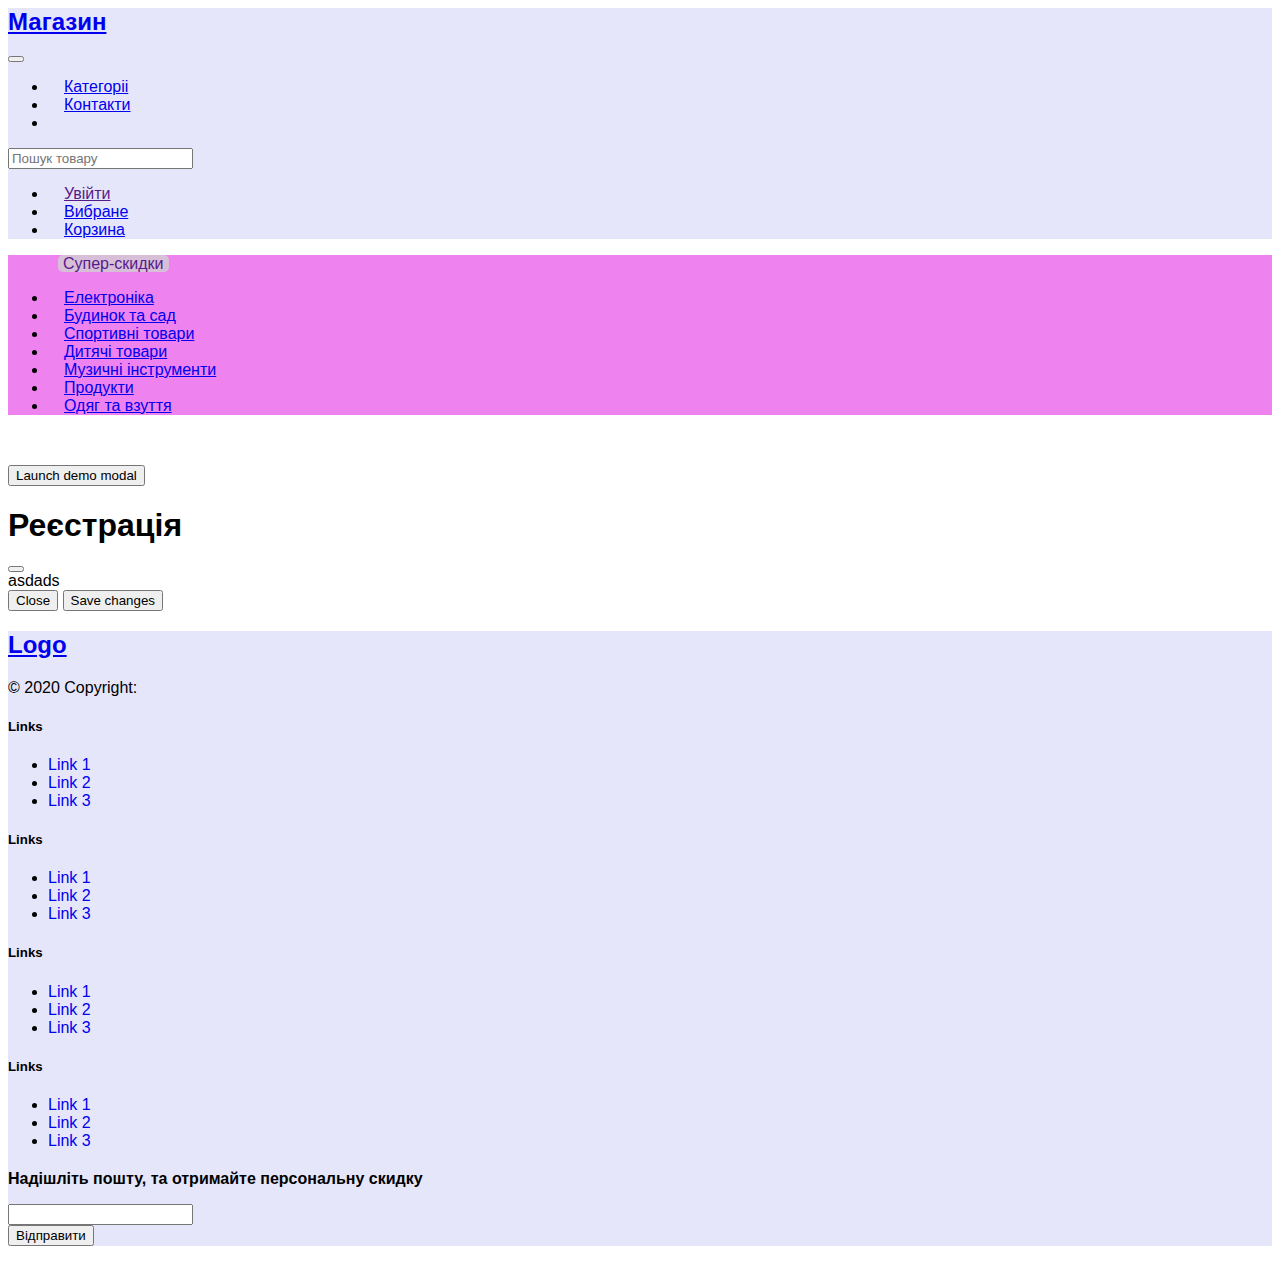
<file: page/categor.html>
<!DOCTYPE>
<html lang="uk">
<head>
<meta charset="utf-8">
<meta name="viewport" content="width=device-width, initial-scale=1">
<title>Ма-га-зин-чик</title>

<link rel="stylesheet" type="text/css" href="/css/style.css">
<link href="https://cdn.jsdelivr.net/npm/bootstrap@5.1.3/dist/css/bootstrap.min.css" rel="stylesheet" integrity="sha384-1BmE4kWBq78iYhFldvKuhfTAU6auU8tT94WrHftjDbrCEXSU1oBoqyl2QvZ6jIW3" crossorigin="anonymous">
  <link rel="stylesheet" href="https://cdn.jsdelivr.net/npm/bootstrap-icons@1.9.1/font/bootstrap-icons.css">

 <script defer src="https://cdn.jsdelivr.net/npm/bootstrap@5.1.3/dist/js/bootstrap.bundle.min.js" integrity="sha384-ka7Sk0Gln4gmtz2MlQnikT1wXgYsOg+OMhuP+IlRH9sENBO0LRn5q+8nbTov4+1p" crossorigin="anonymous"></script>

</head>
<body>

<header>
	<div class="containers">
	<nav class="navbar navbar-expand-lg "style="background-color: #E6E6FA;">
		<div class="container-xl ">
			<a class="navbar-brand"  href="/index.html"><h2>Магазин</h2></a>
			<button class="navbar-toggler" type="button" data-bs-toggle="collapse" data-bs-target="#navbarTogglerDemo02" aria-controls="navbarTogglerDemo02" aria-expanded="false" aria-label="Toggle navigation">
				<span class="navbar-toggler-icon"></span>
			</button>
			<div class="collapse navbar-collapse " id="navbarTogglerDemo02">
				<ul class="navbar-nav me-auto mb-2 mb-lg-0">
					<li class="nav-item">
						<a class="nav-link active" aria-current="page" href="#">Категоріі</a>
					</li>
					<li class="nav-item">
						<a class="nav-link" href="#">Контакти</a>
					</li>
					
					<li class="nav-item">
						<a class="nav-link" href="#"></a>
					</li>
				</ul>
				<form class="d-flex" role="search">
					<input class="form-control me-2" type="search" placeholder="Пошук товару" aria-label="Search">
				
				</form>
				<ul class="navbar-nav me-auto mb-2 mb-lg-0">
					<li class="nav-item">
						<a class="nav-link" href="" data-bs-target="#exampleModal" data-bs-toggle="modal">Увійти</a>
					</li>
					<li class="nav-item">
						<a class="nav-link" href="#">Вибране</a>
					</li>
					<li class="nav-item">
						<a class="nav-link" href="#">Корзина</a>
					</li>
				</ul>
		</div>
		</div>
	</nav>
	<div>
		<nav class="navbar navbar-expand-lg bg__color"style="background-color: #EE82EE; margin-bottom:50px; padding:0 0 0 0;">
				
					<span class="button"><a href="">Супер-скидки</a></span>

				<div class="collapse navbar-collapse " id="navbarTogglerDemo02">
					<ul class="navbar-nav me-auto mb-2 mb-lg-0">
						<li class="nav-item">
							<a class="nav-link" href="#">Електроніка</a>
						</li>
						<li class="nav-item">
							<a class="nav-link" href="#">Будинок та сад</a>
						</li>
						<li class="nav-item">
							<a class="nav-link" href="#">Спортивні товари</a>
						</li>
						<li class="nav-item">
							<a class="nav-link" href="#">Дитячі товари</a>
						</li>
						<li class="nav-item">
							<a class="nav-link" href="#">Музичні інструменти</a>
						</li>
						
						<li class="nav-item">
							<a class="nav-link" href="#">Продукти</a>
						</li>
						<li class="nav-item">
							<a class="nav-link" href="#">Одяг та взуття</a>
						</li>
					</ul>
			</div>
		</nav>
	</div>
</div>
</header>

<section class="reklam">

		<button type="button" class="btn btn-primary" data-bs-toggle="modal" data-bs-target="#exampleModal">
			Launch demo modal
		</button>
		
		<!-- Modal -->
		<div class="modal fade" id="exampleModal" tabindex="-1" aria-labelledby="exampleModalLabel" aria-hidden="true">
			<div class="modal-dialog">
				<div class="modal-content">
					<div class="modal-header">
						<h1 class="modal-title fs-5" id="exampleModalLabel">Реєстрація</h1>
						<button type="button" class="btn-close" data-bs-dismiss="modal" aria-label="Close"></button>
					</div>
					<div class="modal-body">
						asdads
					</div>
					<div class="modal-footer">
						<button type="button" class="btn btn-secondary" data-bs-dismiss="modal">Close</button>
						<button type="button" class="btn btn-primary">Save changes</button>
					</div>
				</div>
			</div>
		
	</div>
</section>

<footer class="bg-light text-center text-lg-start">
  <div class="row">
  <div class="col-6 col-sm-4 "><a class="navbar-brand "  href="#"><h2>Logo</h2></a>
    <span> 
    © 2020 Copyright:</span>
  </div>
  <div class="col-6 col-sm-4">  <div class="container p-4">
    <!--Grid row-->
    <div class="row">
      <!--Grid column-->
      <div class="col-lg-3 col-md-6 mb-4 mb-md-0">
        <h5 class="mb-0">Links</h5>
        <ul class="list-unstyled mb-0">
          <li>
            <a href="#!" class="text-dark">Link 1</a>
          </li>
          <li>
            <a href="#!" class="text-dark">Link 2</a>
          </li>
          <li>
            <a href="#!" class="text-dark">Link 3</a>
          </li>
        
        </ul>
      </div>
      <!--Grid column-->

      <!--Grid column-->
      <div class="col-lg-3 col-md-6 mb-4 mb-md-0">
        <h5 class=" mb-0">Links</h5>

        <ul class="list-unstyled">
          <li>
            <a href="#!" class="text-dark">Link 1</a>
          </li>
          <li>
            <a href="#!" class="text-dark">Link 2</a>
          </li>
          <li>
            <a href="#!" class="text-dark">Link 3</a>
          </li>
          
        </ul>
      </div>
      <!--Grid column-->

      <!--Grid column-->
      <div class="col-lg-3 col-md-6 mb-4 mb-md-0">
        <h5 class="mb-0">Links</h5>

        <ul class="list-unstyled mb-0">
          <li>
            <a href="#!" class="text-dark">Link 1</a>
          </li>
          <li>
            <a href="#!" class="text-dark">Link 2</a>
          </li>
          <li>
            <a href="#!" class="text-dark">Link 3</a>
          </li>
          
        </ul>
      </div>
      <!--Grid column-->

      <!--Grid column-->
      <div class="col-lg-3 col-md-6 mb-4 mb-md-0">
        <h5 class=" mb-0">Links</h5>

        <ul class="list-unstyled">
          <li>
            <a href="#!" class="text-dark">Link 1</a>
          </li>
          <li>
            <a href="#!" class="text-dark">Link 2</a>
          </li>
          <li>
            <a href="#!" class="text-dark">Link 3</a>
          </li>
        
        </ul>
      </div>
      <!--Grid column-->
    </div>
    <!--Grid row-->
  </div></div>
  <div class="col-6 col-sm-4"><div class="container p-4 pb-0">
    <form action="">
      <!--Grid row-->
      <div class="row">
        <!--Grid column-->
        <div class="col-auto mb-4 mb-md-0">
          <p class="pt-2">
            <strong>Надішліть пошту, та отримайте персональну скидку</strong>
          </p>
        </div>
        <!--Grid column-->

        <!--Grid column-->
        <div class="col-md-5 col-12 mb-4 mb-md-0">
          <!-- Email input -->
          <div class="form-outline mb-4">
            <input type="email" id="form5Example25" class="form-control" />
           
          </div>
        </div>
        <!--Grid column-->

        <!--Grid column-->
        <div class="col-auto mb-4 mb-md-0">
          <!-- Submit button -->
          <button type="submit" class="btn btn-primary mb-4">
           Відправити
          </button>
        </div>
        <!--Grid column-->
      </div>
      <!--Grid row-->
    </form>
  </div></div>
</div>
     
</footer>


</body>
</file>
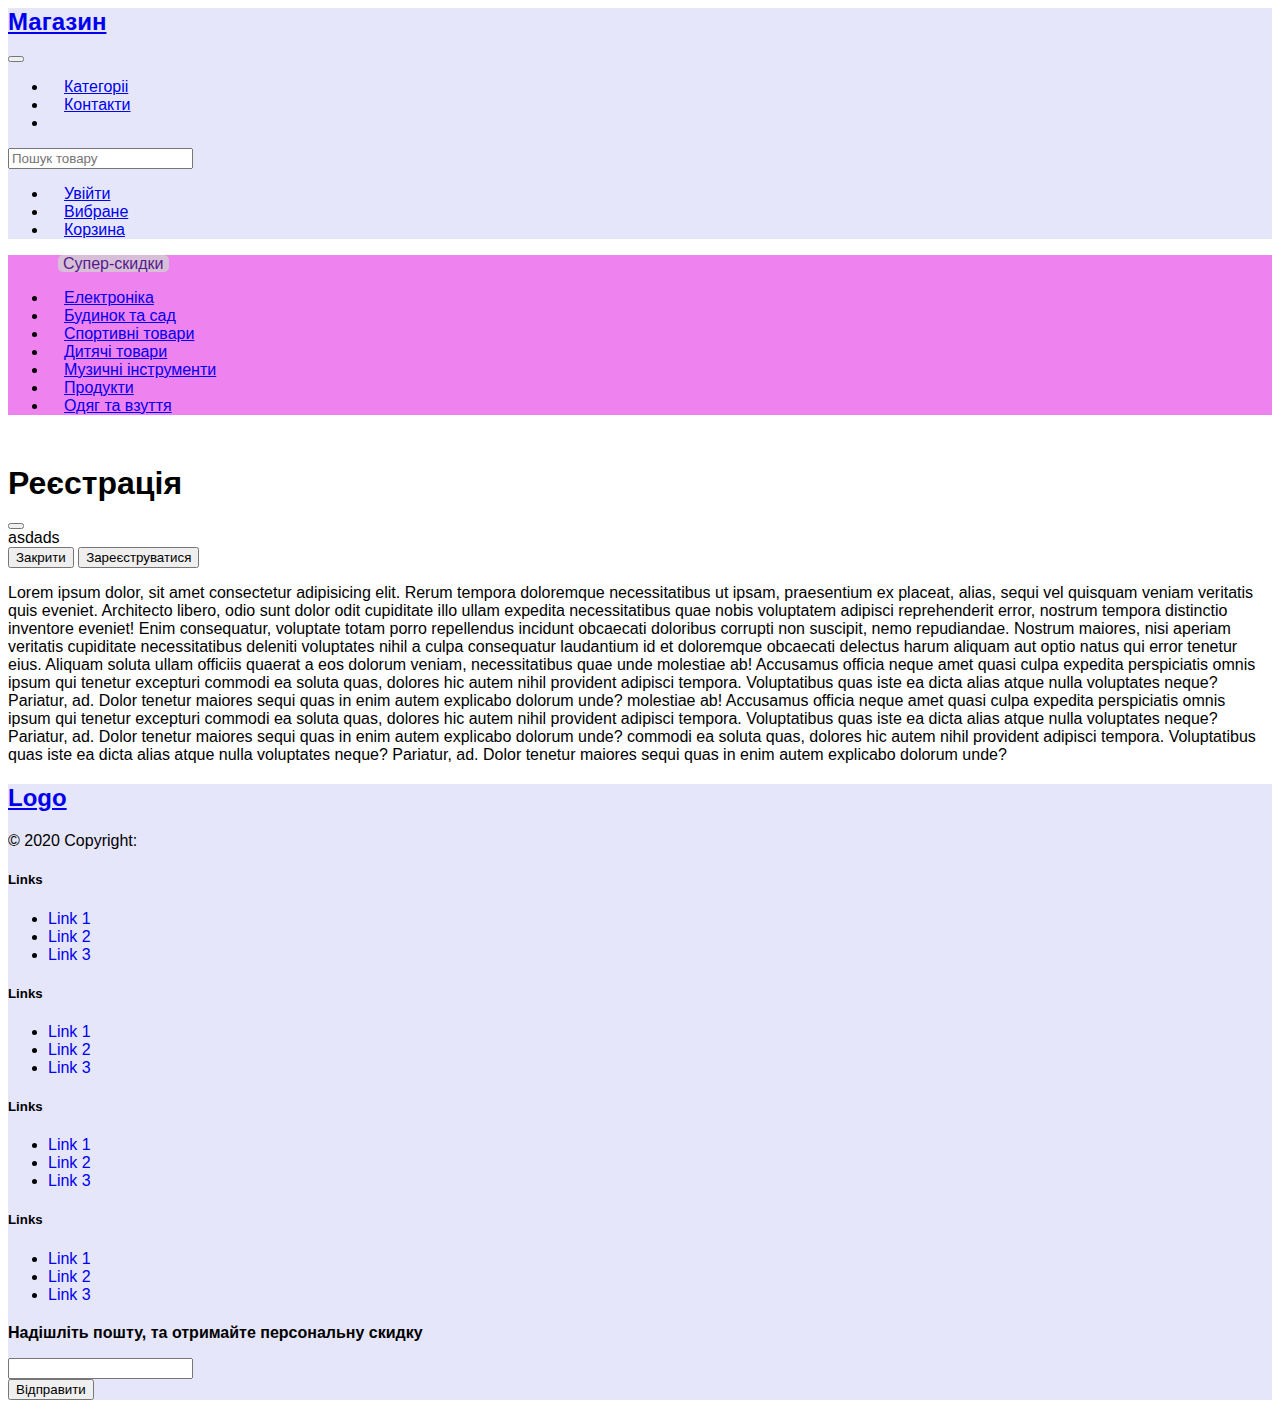
<file: page/contacts.html>
<!DOCTYPE>
<html lang="uk">
<head>
<meta charset="utf-8">
<meta name="viewport" content="width=device-width, initial-scale=1">
<title>Ма-га-зин-чик</title>

<link rel="stylesheet" type="text/css" href="/css/style.css">
<link href="https://cdn.jsdelivr.net/npm/bootstrap@5.1.3/dist/css/bootstrap.min.css" rel="stylesheet" integrity="sha384-1BmE4kWBq78iYhFldvKuhfTAU6auU8tT94WrHftjDbrCEXSU1oBoqyl2QvZ6jIW3" crossorigin="anonymous">
  <link rel="stylesheet" href="https://cdn.jsdelivr.net/npm/bootstrap-icons@1.9.1/font/bootstrap-icons.css">

 <script defer src="https://cdn.jsdelivr.net/npm/bootstrap@5.1.3/dist/js/bootstrap.bundle.min.js" integrity="sha384-ka7Sk0Gln4gmtz2MlQnikT1wXgYsOg+OMhuP+IlRH9sENBO0LRn5q+8nbTov4+1p" crossorigin="anonymous"></script>

</head>
<body>

<header>
	<div class="containers">
	<nav class="navbar navbar-expand-lg "style="background-color: #E6E6FA;">
		<div class="container-xl ">
			<a class="navbar-brand"  href="/index.html"><h2>Магазин</h2></a>
			<button class="navbar-toggler" type="button" data-bs-toggle="collapse" data-bs-target="#navbarTogglerDemo02" aria-controls="navbarTogglerDemo02" aria-expanded="false" aria-label="Toggle navigation">
				<span class="navbar-toggler-icon"></span>
			</button>
			<div class="collapse navbar-collapse " id="navbarTogglerDemo02">
				<ul class="navbar-nav me-auto mb-2 mb-lg-0">
					<li class="nav-item">
						<a class="nav-link active" aria-current="page" href="#">Категоріі</a>
					</li>
					<li class="nav-item">
						<a class="nav-link" href="#">Контакти</a>
					</li>
					
					<li class="nav-item">
						<a class="nav-link" href="#"></a>
					</li>
				</ul>
				<form class="d-flex" role="search">
					<input class="form-control me-2" type="search" placeholder="Пошук товару" aria-label="Search">
				
				</form>
				<ul class="navbar-nav me-auto mb-2 mb-lg-0">
					<li class="nav-item">
						<a class="nav-link" href="#" data-bs-toggle="modal" data-bs-target="#exampleModal">Увійти</a>
					</li>
					<li class="nav-item">
						<a class="nav-link" href="izbr.html">Вибране</a>
					</li>
					<li class="nav-item">
						<a class="nav-link" href="corz.html">Корзина</a>
					</li>
				</ul>
		</div>
		</div>
	</nav>
	<div>
		<nav class="navbar navbar-expand-lg bg__color"style="background-color: #EE82EE; margin-bottom:50px; padding:0 0 0 0;">
				
					<span class="button"><a href="">Супер-скидки</a></span>

				<div class="collapse navbar-collapse " id="navbarTogglerDemo02">
					<ul class="navbar-nav me-auto mb-2 mb-lg-0">
						<li class="nav-item">
							<a class="nav-link" href="#">Електроніка</a>
						</li>
						<li class="nav-item">
							<a class="nav-link" href="#">Будинок та сад</a>
						</li>
						<li class="nav-item">
							<a class="nav-link" href="#">Спортивні товари</a>
						</li>
						<li class="nav-item">
							<a class="nav-link" href="#">Дитячі товари</a>
						</li>
						<li class="nav-item">
							<a class="nav-link" href="#">Музичні інструменти</a>
						</li>
						
						<li class="nav-item">
							<a class="nav-link" href="#">Продукти</a>
						</li>
						<li class="nav-item">
							<a class="nav-link" href="#">Одяг та взуття</a>
						</li>
					</ul>
			</div>
		</nav>
	</div>
</div>
</header>

<section class="reg">

	<!-- Modal -->
	<div class="modal fade" id="exampleModal" tabindex="-1" aria-labelledby="exampleModalLabel" aria-hidden="true">
		<div class="modal-dialog">
			<div class="modal-content">
				<div class="modal-header">
					<h1 class="modal-title fs-5" id="exampleModalLabel">Реєстрація</h1>
					<button type="button" class="btn-close" data-bs-dismiss="modal" aria-label="Close"></button>
				</div>
				<div class="modal-body">
					asdads
				</div>
				<div class="modal-footer">
					<button type="button" class="btn btn-secondary" data-bs-dismiss="modal">Закрити</button>
					<button type="button" class="btn btn-primary">Зареєструватися</button>
				</div>
			</div>
		</div>
	
</div>
</section>

<section class="cont">
	<div class="container">
		<p>Lorem ipsum dolor, sit amet consectetur adipisicing elit. Rerum tempora doloremque necessitatibus ut ipsam, 
			praesentium ex placeat, alias, sequi vel quisquam veniam veritatis quis eveniet. Architecto libero, odio sunt
			 dolor odit cupiditate illo ullam expedita necessitatibus quae nobis voluptatem adipisci reprehenderit error, 
			 nostrum tempora distinctio inventore eveniet! Enim consequatur, voluptate totam porro repellendus incidunt obcaecati 
			 doloribus corrupti non suscipit, nemo repudiandae. Nostrum maiores, nisi aperiam veritatis cupiditate necessitatibus
			  deleniti voluptates nihil a culpa consequatur laudantium id et doloremque obcaecati delectus harum aliquam aut optio
				 natus qui error tenetur eius. Aliquam soluta ullam officiis quaerat a eos dolorum veniam, necessitatibus quae unde
				  molestiae ab! Accusamus officia neque amet quasi culpa expedita perspiciatis omnis ipsum qui tenetur excepturi 
					commodi ea soluta quas, dolores hic autem nihil provident adipisci tempora. Voluptatibus quas iste ea dicta alias
					 atque nulla voluptates neque? Pariatur, ad. Dolor tenetur maiores sequi quas in enim autem explicabo dolorum unde?
					 molestiae ab! Accusamus officia neque amet quasi culpa expedita perspiciatis omnis ipsum qui tenetur excepturi 
					 commodi ea soluta quas, dolores hic autem nihil provident adipisci tempora. Voluptatibus quas iste ea dicta alias
						atque nulla voluptates neque? Pariatur, ad. Dolor tenetur maiores sequi quas in enim autem explicabo dolorum unde?
						commodi ea soluta quas, dolores hic autem nihil provident adipisci tempora. Voluptatibus quas iste ea dicta alias
						atque nulla voluptates neque? Pariatur, ad. Dolor tenetur maiores sequi quas in enim autem explicabo dolorum unde?
					</p>
	</div>
</section>

<footer class="bg-light text-center text-lg-start">
  <div class="row">
  <div class="col-6 col-sm-4 "><a class="navbar-brand "  href="#"><h2>Logo</h2></a>
    <span> 
    © 2020 Copyright:</span>
  </div>
  <div class="col-6 col-sm-4">  <div class="container p-4">
    <!--Grid row-->
    <div class="row">
      <!--Grid column-->
      <div class="col-lg-3 col-md-6 mb-4 mb-md-0">
        <h5 class="mb-0">Links</h5>
        <ul class="list-unstyled mb-0">
          <li>
            <a href="#!" class="text-dark">Link 1</a>
          </li>
          <li>
            <a href="#!" class="text-dark">Link 2</a>
          </li>
          <li>
            <a href="#!" class="text-dark">Link 3</a>
          </li>
        
        </ul>
      </div>
      <!--Grid column-->

      <!--Grid column-->
      <div class="col-lg-3 col-md-6 mb-4 mb-md-0">
        <h5 class=" mb-0">Links</h5>

        <ul class="list-unstyled">
          <li>
            <a href="#!" class="text-dark">Link 1</a>
          </li>
          <li>
            <a href="#!" class="text-dark">Link 2</a>
          </li>
          <li>
            <a href="#!" class="text-dark">Link 3</a>
          </li>
          
        </ul>
      </div>
      <!--Grid column-->

      <!--Grid column-->
      <div class="col-lg-3 col-md-6 mb-4 mb-md-0">
        <h5 class="mb-0">Links</h5>

        <ul class="list-unstyled mb-0">
          <li>
            <a href="#!" class="text-dark">Link 1</a>
          </li>
          <li>
            <a href="#!" class="text-dark">Link 2</a>
          </li>
          <li>
            <a href="#!" class="text-dark">Link 3</a>
          </li>
          
        </ul>
      </div>
      <!--Grid column-->

      <!--Grid column-->
      <div class="col-lg-3 col-md-6 mb-4 mb-md-0">
        <h5 class=" mb-0">Links</h5>

        <ul class="list-unstyled">
          <li>
            <a href="#!" class="text-dark">Link 1</a>
          </li>
          <li>
            <a href="#!" class="text-dark">Link 2</a>
          </li>
          <li>
            <a href="#!" class="text-dark">Link 3</a>
          </li>
        
        </ul>
      </div>
      <!--Grid column-->
    </div>
    <!--Grid row-->
  </div></div>
  <div class="col-6 col-sm-4"><div class="container p-4 pb-0">
    <form action="">
      <!--Grid row-->
      <div class="row">
        <!--Grid column-->
        <div class="col-auto mb-4 mb-md-0">
          <p class="pt-2">
            <strong>Надішліть пошту, та отримайте персональну скидку</strong>
          </p>
        </div>
        <!--Grid column-->

        <!--Grid column-->
        <div class="col-md-5 col-12 mb-4 mb-md-0">
          <!-- Email input -->
          <div class="form-outline mb-4">
            <input type="email" id="form5Example25" class="form-control" />
           
          </div>
        </div>
        <!--Grid column-->

        <!--Grid column-->
        <div class="col-auto mb-4 mb-md-0">
          <!-- Submit button -->
          <button type="submit" class="btn btn-primary mb-4">
           Відправити
          </button>
        </div>
        <!--Grid column-->
      </div>
      <!--Grid row-->
    </form>
  </div></div>
</div>
     
</footer>


</body>
</file>
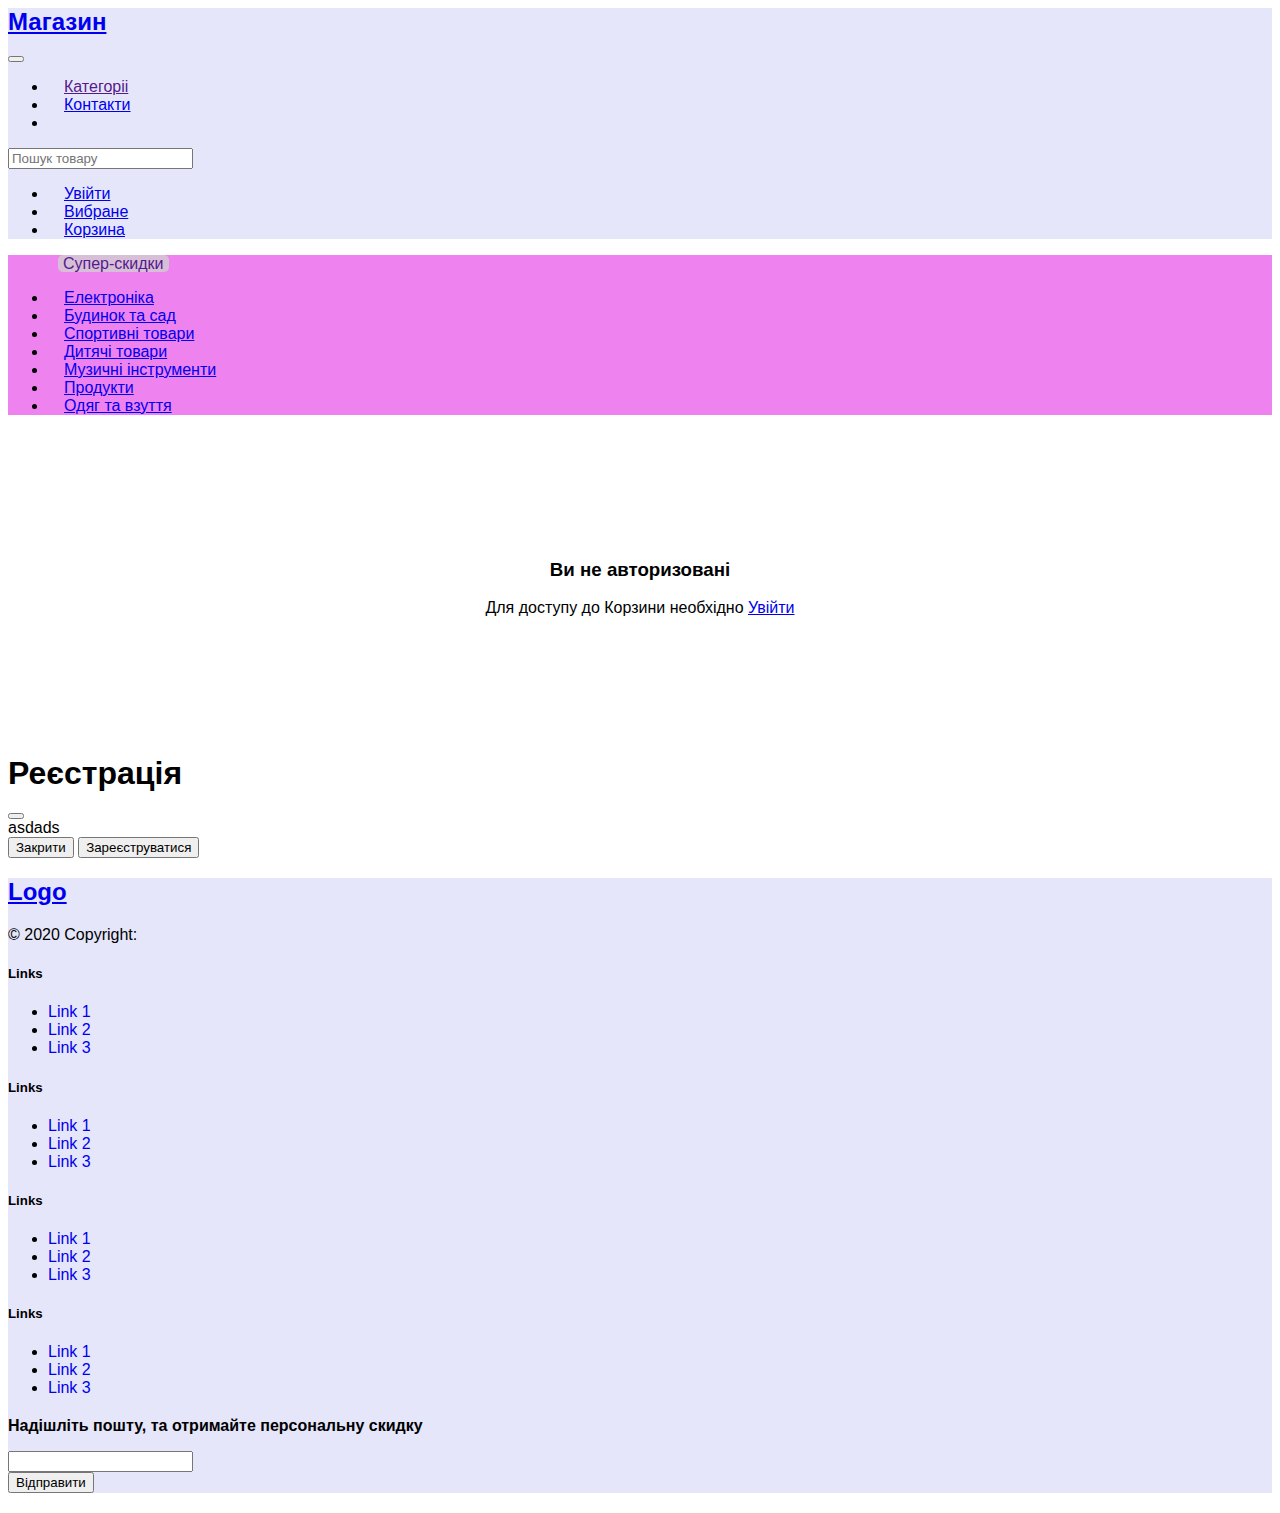
<file: page/corz.html>
<!DOCTYPE>
<html lang="uk">
<head>
<meta charset="utf-8">
<meta name="viewport" content="width=device-width, initial-scale=1">
<title>Ма-га-зин-чик</title>

<link rel="stylesheet" type="text/css" href="/css/style.css">
<link href="https://cdn.jsdelivr.net/npm/bootstrap@5.1.3/dist/css/bootstrap.min.css" rel="stylesheet" integrity="sha384-1BmE4kWBq78iYhFldvKuhfTAU6auU8tT94WrHftjDbrCEXSU1oBoqyl2QvZ6jIW3" crossorigin="anonymous">
  <link rel="stylesheet" href="https://cdn.jsdelivr.net/npm/bootstrap-icons@1.9.1/font/bootstrap-icons.css">

 <script defer src="https://cdn.jsdelivr.net/npm/bootstrap@5.1.3/dist/js/bootstrap.bundle.min.js" integrity="sha384-ka7Sk0Gln4gmtz2MlQnikT1wXgYsOg+OMhuP+IlRH9sENBO0LRn5q+8nbTov4+1p" crossorigin="anonymous"></script>

</head>
<body>

<header>
	<div class="containers">
	<nav class="navbar navbar-expand-lg "style="background-color: #E6E6FA;">
		<div class="container-xl ">
			<a class="navbar-brand"  href="/index.html"><h2>Магазин</h2></a>
			<button class="navbar-toggler" type="button" data-bs-toggle="collapse" data-bs-target="#navbarTogglerDemo02" aria-controls="navbarTogglerDemo02" aria-expanded="false" aria-label="Toggle navigation">
				<span class="navbar-toggler-icon"></span>
			</button>
			<div class="collapse navbar-collapse " id="navbarTogglerDemo02">
				<ul class="navbar-nav me-auto mb-2 mb-lg-0">
					<li class="nav-item">
						<a class="nav-link active" aria-current="page" href="">Категоріі</a>
					</li>
					<li class="nav-item">
						<a class="nav-link" href="contacts.html">Контакти</a>
					</li>
					
					<li class="nav-item">
						<a class="nav-link" href="#"></a>
					</li>
				</ul>
				<form class="d-flex" role="search">
					<input class="form-control me-2" type="search" placeholder="Пошук товару" aria-label="Search">
				
				</form>
				<ul class="navbar-nav me-auto mb-2 mb-lg-0">
					<li class="nav-item">
						<a class="nav-link" href="#" >Увійти</a>
					</li>
					<li class="nav-item">
						<a class="nav-link" href="izbr.html">Вибране</a>
					</li>
					<li class="nav-item">
						<a class="nav-link" href="korz.html">Корзина</a>
					</li>
				</ul>
		</div>
		</div>
	</nav>
	<div>
		<nav class="navbar navbar-expand-lg bg__color"style="background-color: #EE82EE; margin-bottom:50px; padding:0 0 0 0;">
				
					<span class="button"><a href="">Супер-скидки</a></span>

				<div class="collapse navbar-collapse " id="navbarTogglerDemo02">
					<ul class="navbar-nav me-auto mb-2 mb-lg-0">
						<li class="nav-item">
							<a class="nav-link" href="#">Електроніка</a>
						</li>
						<li class="nav-item">
							<a class="nav-link" href="#">Будинок та сад</a>
						</li>
						<li class="nav-item">
							<a class="nav-link" href="#">Спортивні товари</a>
						</li>
						<li class="nav-item">
							<a class="nav-link" href="#">Дитячі товари</a>
						</li>
						<li class="nav-item">
							<a class="nav-link" href="#">Музичні інструменти</a>
						</li>
						
						<li class="nav-item">
							<a class="nav-link" href="#">Продукти</a>
						</li>
						<li class="nav-item">
							<a class="nav-link" href="#">Одяг та взуття</a>
						</li>
					</ul>
			</div>
		</nav>
	</div>
</div>
</header>



<section class="cont">
	<div class="container">
					<div class="text_cont">
						<h3>Ви не авторизовані</h3>
							<p>Для доступу до Корзини необхідно
								<a href="#" data-bs-toggle="modal" data-bs-target="#exampleModal">Увійти</a></p>
				</div>
			</div>
</section>

<section class="reg">

	<!-- Modal -->
	<div class="modal fade" id="exampleModal" tabindex="-1" aria-labelledby="exampleModalLabel" aria-hidden="true">
		<div class="modal-dialog">
			<div class="modal-content">
				<div class="modal-header">
					<h1 class="modal-title fs-5" id="exampleModalLabel">Реєстрація</h1>
					<button type="button" class="btn-close" data-bs-dismiss="modal" aria-label="Close"></button>
				</div>
				<div class="modal-body">
					asdads
				</div>
				<div class="modal-footer">
					<button type="button" class="btn btn-secondary" data-bs-dismiss="modal">Закрити</button>
					<button type="button" class="btn btn-primary">Зареєструватися</button>
				</div>
			</div>
		</div>
	
</div>
</section>

<footer class="bg-light text-center text-lg-start">
  <div class="row">
  <div class="col-6 col-sm-4 "><a class="navbar-brand "  href="#"><h2>Logo</h2></a>
    <span> 
    © 2020 Copyright:</span>
  </div>
  <div class="col-6 col-sm-4">  <div class="container p-4">
    <!--Grid row-->
    <div class="row">
      <!--Grid column-->
      <div class="col-lg-3 col-md-6 mb-4 mb-md-0">
        <h5 class="mb-0">Links</h5>
        <ul class="list-unstyled mb-0">
          <li>
            <a href="#!" class="text-dark">Link 1</a>
          </li>
          <li>
            <a href="#!" class="text-dark">Link 2</a>
          </li>
          <li>
            <a href="#!" class="text-dark">Link 3</a>
          </li>
        
        </ul>
      </div>
      <!--Grid column-->

      <!--Grid column-->
      <div class="col-lg-3 col-md-6 mb-4 mb-md-0">
        <h5 class=" mb-0">Links</h5>

        <ul class="list-unstyled">
          <li>
            <a href="#!" class="text-dark">Link 1</a>
          </li>
          <li>
            <a href="#!" class="text-dark">Link 2</a>
          </li>
          <li>
            <a href="#!" class="text-dark">Link 3</a>
          </li>
          
        </ul>
      </div>
      <!--Grid column-->

      <!--Grid column-->
      <div class="col-lg-3 col-md-6 mb-4 mb-md-0">
        <h5 class="mb-0">Links</h5>

        <ul class="list-unstyled mb-0">
          <li>
            <a href="#!" class="text-dark">Link 1</a>
          </li>
          <li>
            <a href="#!" class="text-dark">Link 2</a>
          </li>
          <li>
            <a href="#!" class="text-dark">Link 3</a>
          </li>
          
        </ul>
      </div>
      <!--Grid column-->

      <!--Grid column-->
      <div class="col-lg-3 col-md-6 mb-4 mb-md-0">
        <h5 class=" mb-0">Links</h5>

        <ul class="list-unstyled">
          <li>
            <a href="#!" class="text-dark">Link 1</a>
          </li>
          <li>
            <a href="#!" class="text-dark">Link 2</a>
          </li>
          <li>
            <a href="#!" class="text-dark">Link 3</a>
          </li>
        
        </ul>
      </div>
      <!--Grid column-->
    </div>
    <!--Grid row-->
  </div></div>
  <div class="col-6 col-sm-4"><div class="container p-4 pb-0">
    <form action="">
      <!--Grid row-->
      <div class="row">
        <!--Grid column-->
        <div class="col-auto mb-4 mb-md-0">
          <p class="pt-2">
            <strong>Надішліть пошту, та отримайте персональну скидку</strong>
          </p>
        </div>
        <!--Grid column-->

        <!--Grid column-->
        <div class="col-md-5 col-12 mb-4 mb-md-0">
          <!-- Email input -->
          <div class="form-outline mb-4">
            <input type="email" id="form5Example25" class="form-control" />
           
          </div>
        </div>
        <!--Grid column-->

        <!--Grid column-->
        <div class="col-auto mb-4 mb-md-0">
          <!-- Submit button -->
          <button type="submit" class="btn btn-primary mb-4">
           Відправити
          </button>
        </div>
        <!--Grid column-->
      </div>
      <!--Grid row-->
    </form>
  </div></div>
</div>
     
</footer>


</body>
</file>
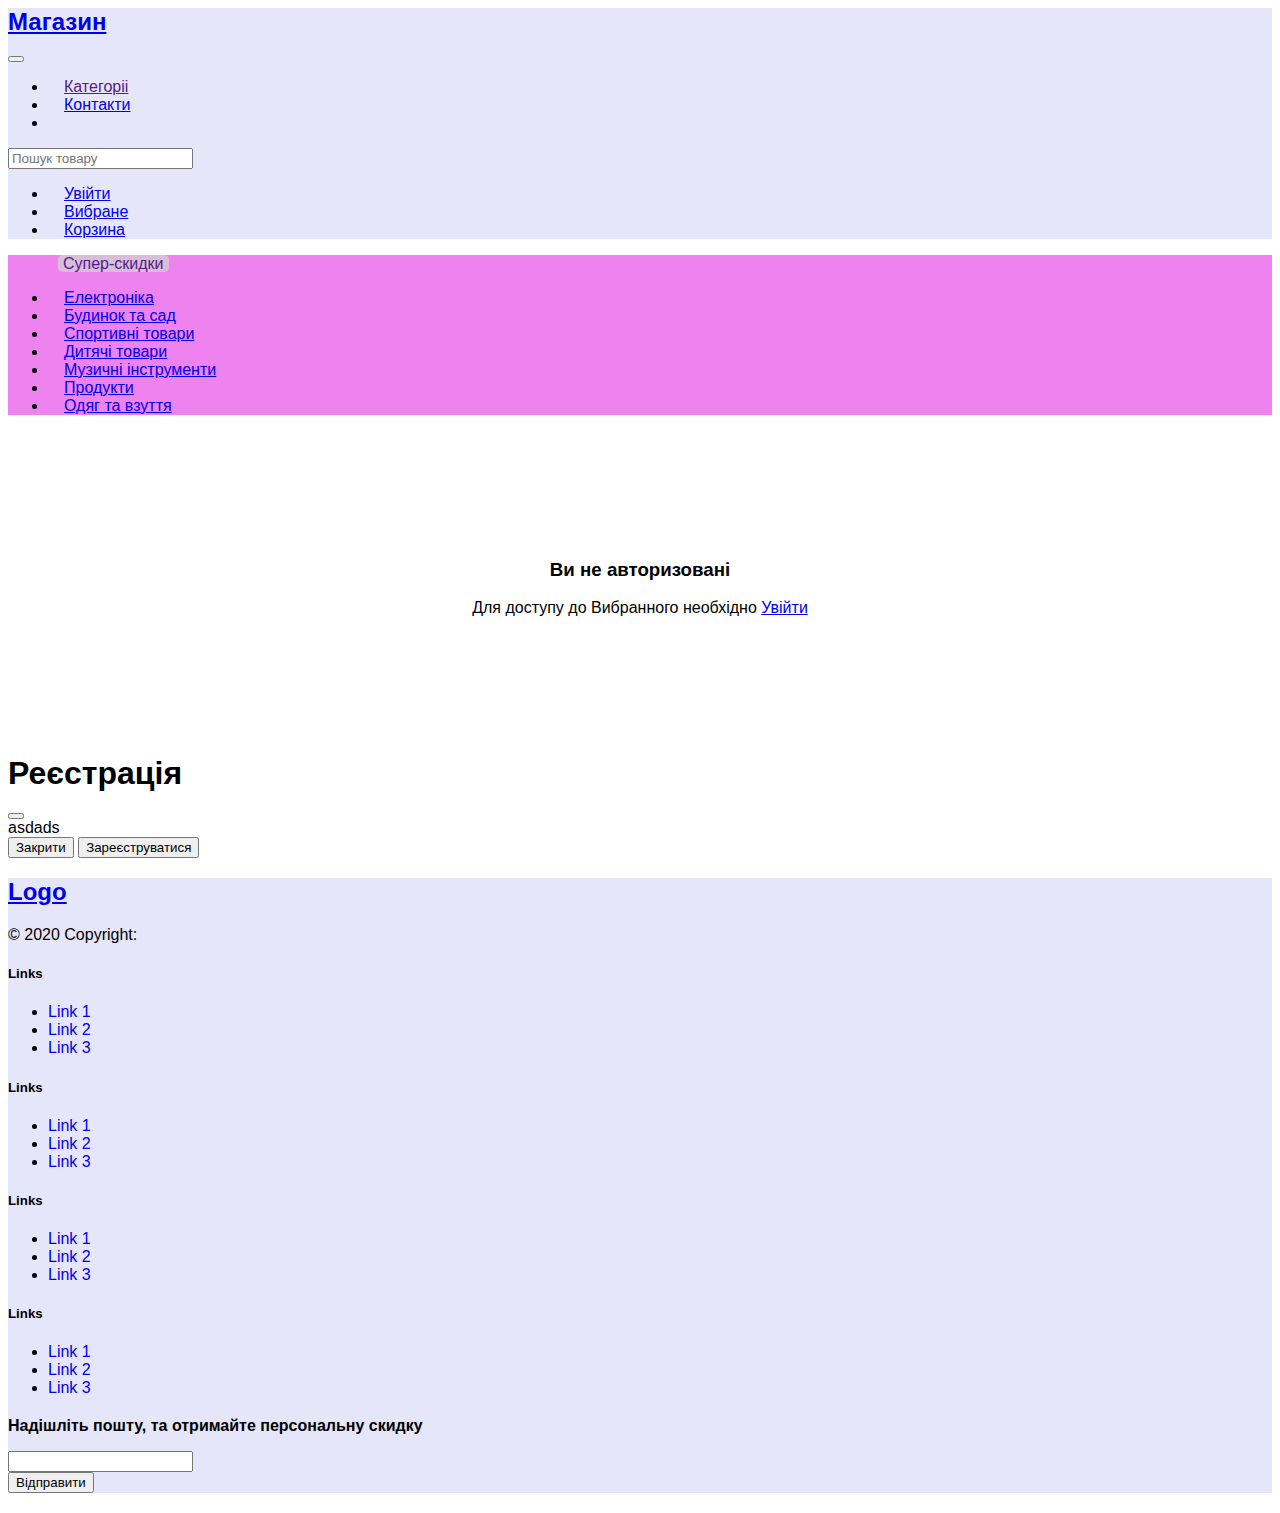
<file: page/izbr.html>
<!DOCTYPE>
<html lang="uk">
<head>
<meta charset="utf-8">
<meta name="viewport" content="width=device-width, initial-scale=1">
<title>Ма-га-зин-чик</title>

<link rel="stylesheet" type="text/css" href="/css/style.css">
<link href="https://cdn.jsdelivr.net/npm/bootstrap@5.1.3/dist/css/bootstrap.min.css" rel="stylesheet" integrity="sha384-1BmE4kWBq78iYhFldvKuhfTAU6auU8tT94WrHftjDbrCEXSU1oBoqyl2QvZ6jIW3" crossorigin="anonymous">
  <link rel="stylesheet" href="https://cdn.jsdelivr.net/npm/bootstrap-icons@1.9.1/font/bootstrap-icons.css">

 <script defer src="https://cdn.jsdelivr.net/npm/bootstrap@5.1.3/dist/js/bootstrap.bundle.min.js" integrity="sha384-ka7Sk0Gln4gmtz2MlQnikT1wXgYsOg+OMhuP+IlRH9sENBO0LRn5q+8nbTov4+1p" crossorigin="anonymous"></script>

</head>
<body>

<header>
	<div class="containers">
	<nav class="navbar navbar-expand-lg "style="background-color: #E6E6FA;">
		<div class="container-xl ">
			<a class="navbar-brand"  href="/index.html"><h2>Магазин</h2></a>
			<button class="navbar-toggler" type="button" data-bs-toggle="collapse" data-bs-target="#navbarTogglerDemo02" aria-controls="navbarTogglerDemo02" aria-expanded="false" aria-label="Toggle navigation">
				<span class="navbar-toggler-icon"></span>
			</button>
			<div class="collapse navbar-collapse " id="navbarTogglerDemo02">
				<ul class="navbar-nav me-auto mb-2 mb-lg-0">
					<li class="nav-item">
						<a class="nav-link active" aria-current="page" href="">Категоріі</a>
					</li>
					<li class="nav-item">
						<a class="nav-link" href="contacts.html">Контакти</a>
					</li>
					
					<li class="nav-item">
						<a class="nav-link" href="#"></a>
					</li>
				</ul>
				<form class="d-flex" role="search">
					<input class="form-control me-2" type="search" placeholder="Пошук товару" aria-label="Search">
				
				</form>
				<ul class="navbar-nav me-auto mb-2 mb-lg-0">
					<li class="nav-item">
						<a class="nav-link" href="#">Увійти</a>
					</li>
					<li class="nav-item">
						<a class="nav-link" href="izbr.html">Вибране</a>
					</li>
					<li class="nav-item">
						<a class="nav-link" href="corz.html">Корзина</a>
					</li>
				</ul>
		</div>
		</div>
	</nav>
	<div>
		<nav class="navbar navbar-expand-lg bg__color"style="background-color: #EE82EE; margin-bottom:50px; padding:0 0 0 0;">
				
					<span class="button"><a href="">Супер-скидки</a></span>

				<div class="collapse navbar-collapse " id="navbarTogglerDemo02">
					<ul class="navbar-nav me-auto mb-2 mb-lg-0">
						<li class="nav-item">
							<a class="nav-link" href="#">Електроніка</a>
						</li>
						<li class="nav-item">
							<a class="nav-link" href="#">Будинок та сад</a>
						</li>
						<li class="nav-item">
							<a class="nav-link" href="#">Спортивні товари</a>
						</li>
						<li class="nav-item">
							<a class="nav-link" href="#">Дитячі товари</a>
						</li>
						<li class="nav-item">
							<a class="nav-link" href="#">Музичні інструменти</a>
						</li>
						
						<li class="nav-item">
							<a class="nav-link" href="#">Продукти</a>
						</li>
						<li class="nav-item">
							<a class="nav-link" href="#">Одяг та взуття</a>
						</li>
					</ul>
			</div>
		</nav>
	</div>
</div>
</header>

<section class="cont">
	<div class="container">
		<div class="text_cont">
				<h3>Ви не авторизовані</h3>
				<p>Для доступу до Вибранного необхідно
					<a href="#" data-bs-toggle="modal" data-bs-target="#exampleModal">Увійти</a></p>
	</div>
			</div>
</section>

<section class="reg">

	<!-- Modal -->
	<div class="modal fade" id="exampleModal" tabindex="-1" aria-labelledby="exampleModalLabel" aria-hidden="true">
		<div class="modal-dialog">
			<div class="modal-content">
				<div class="modal-header">
					<h1 class="modal-title fs-5" id="exampleModalLabel">Реєстрація</h1>
					<button type="button" class="btn-close" data-bs-dismiss="modal" aria-label="Close"></button>
				</div>
				<div class="modal-body">
					asdads
				</div>
				<div class="modal-footer">
					<button type="button" class="btn btn-secondary" data-bs-dismiss="modal">Закрити</button>
					<button type="button" class="btn btn-primary">Зареєструватися</button>
				</div>
			</div>
		</div>
	
</div>
</section>

<footer class="bg-light text-center text-lg-start">
  <div class="row">
  <div class="col-6 col-sm-4 "><a class="navbar-brand "  href="#"><h2>Logo</h2></a>
    <span> 
    © 2020 Copyright:</span>
  </div>
  <div class="col-6 col-sm-4">  <div class="container p-4">
    <!--Grid row-->
    <div class="row">
      <!--Grid column-->
      <div class="col-lg-3 col-md-6 mb-4 mb-md-0">
        <h5 class="mb-0">Links</h5>
        <ul class="list-unstyled mb-0">
          <li>
            <a href="#!" class="text-dark">Link 1</a>
          </li>
          <li>
            <a href="#!" class="text-dark">Link 2</a>
          </li>
          <li>
            <a href="#!" class="text-dark">Link 3</a>
          </li>
        
        </ul>
      </div>
      <!--Grid column-->

      <!--Grid column-->
      <div class="col-lg-3 col-md-6 mb-4 mb-md-0">
        <h5 class=" mb-0">Links</h5>

        <ul class="list-unstyled">
          <li>
            <a href="#!" class="text-dark">Link 1</a>
          </li>
          <li>
            <a href="#!" class="text-dark">Link 2</a>
          </li>
          <li>
            <a href="#!" class="text-dark">Link 3</a>
          </li>
          
        </ul>
      </div>
      <!--Grid column-->

      <!--Grid column-->
      <div class="col-lg-3 col-md-6 mb-4 mb-md-0">
        <h5 class="mb-0">Links</h5>

        <ul class="list-unstyled mb-0">
          <li>
            <a href="#!" class="text-dark">Link 1</a>
          </li>
          <li>
            <a href="#!" class="text-dark">Link 2</a>
          </li>
          <li>
            <a href="#!" class="text-dark">Link 3</a>
          </li>
          
        </ul>
      </div>
      <!--Grid column-->

      <!--Grid column-->
      <div class="col-lg-3 col-md-6 mb-4 mb-md-0">
        <h5 class=" mb-0">Links</h5>

        <ul class="list-unstyled">
          <li>
            <a href="#!" class="text-dark">Link 1</a>
          </li>
          <li>
            <a href="#!" class="text-dark">Link 2</a>
          </li>
          <li>
            <a href="#!" class="text-dark">Link 3</a>
          </li>
        
        </ul>
      </div>
      <!--Grid column-->
    </div>
    <!--Grid row-->
  </div></div>
  <div class="col-6 col-sm-4"><div class="container p-4 pb-0">
    <form action="">
      <!--Grid row-->
      <div class="row">
        <!--Grid column-->
        <div class="col-auto mb-4 mb-md-0">
          <p class="pt-2">
            <strong>Надішліть пошту, та отримайте персональну скидку</strong>
          </p>
        </div>
        <!--Grid column-->

        <!--Grid column-->
        <div class="col-md-5 col-12 mb-4 mb-md-0">
          <!-- Email input -->
          <div class="form-outline mb-4">
            <input type="email" id="form5Example25" class="form-control" />
           
          </div>
        </div>
        <!--Grid column-->

        <!--Grid column-->
        <div class="col-auto mb-4 mb-md-0">
          <!-- Submit button -->
          <button type="submit" class="btn btn-primary mb-4">
           Відправити
          </button>
        </div>
        <!--Grid column-->
      </div>
      <!--Grid row-->
    </form>
  </div></div>
</div>
     
</footer>


</body>
</file>
<file: css/style.css>
body{
	font-family: sans-serif;
}
.container{
	margin-bottom: 20px;
}
.navbar a:hover {
	color:#4B0082;
}

.sect_rec > img{
	width: 100%;
	max-height: 100px;
}

.d-flex {
	margin: 0;
}
.nav-item{
    padding-right: 1rem;
    padding-left: 1rem;
}
.button{
	margin-left: 50px;
	background-color:#D8BFD8 ;

	border-radius: 5px;
}
.button > a{
	padding:5px 5px 5px 5px;
	text-decoration: none;
}
.button > a:hover{

	border-radius: 5px;
	
}
.button:hover{
	background-color:#DDA0DD ;
	
	border-radius: 5px;
}

.card {
	margin-right: 10px;
	
	border: solid 2 px #D8BFD8;
}
.card a{
	text-decoration: none;
}
.card a:hover{
color: #4B0082
}
.card-body > h5 {
text-align: center;
}
.row{
	background-color: #E6E6FA;
	margin-left: auto!important;
	margin-right:auto!important;
	
align-items: baseline;
}
	
.marg{
	margin-bottom: 100px;
}
.text-dark{
	text-decoration: none;
}
.card:hover{

  box-shadow: 0 0 10px 5px rgba(221, 221, 221, 1);
}
.text_cont{
	text-align: center;
	padding-top: 75px;
	padding-bottom: 100px;
}
</file>
